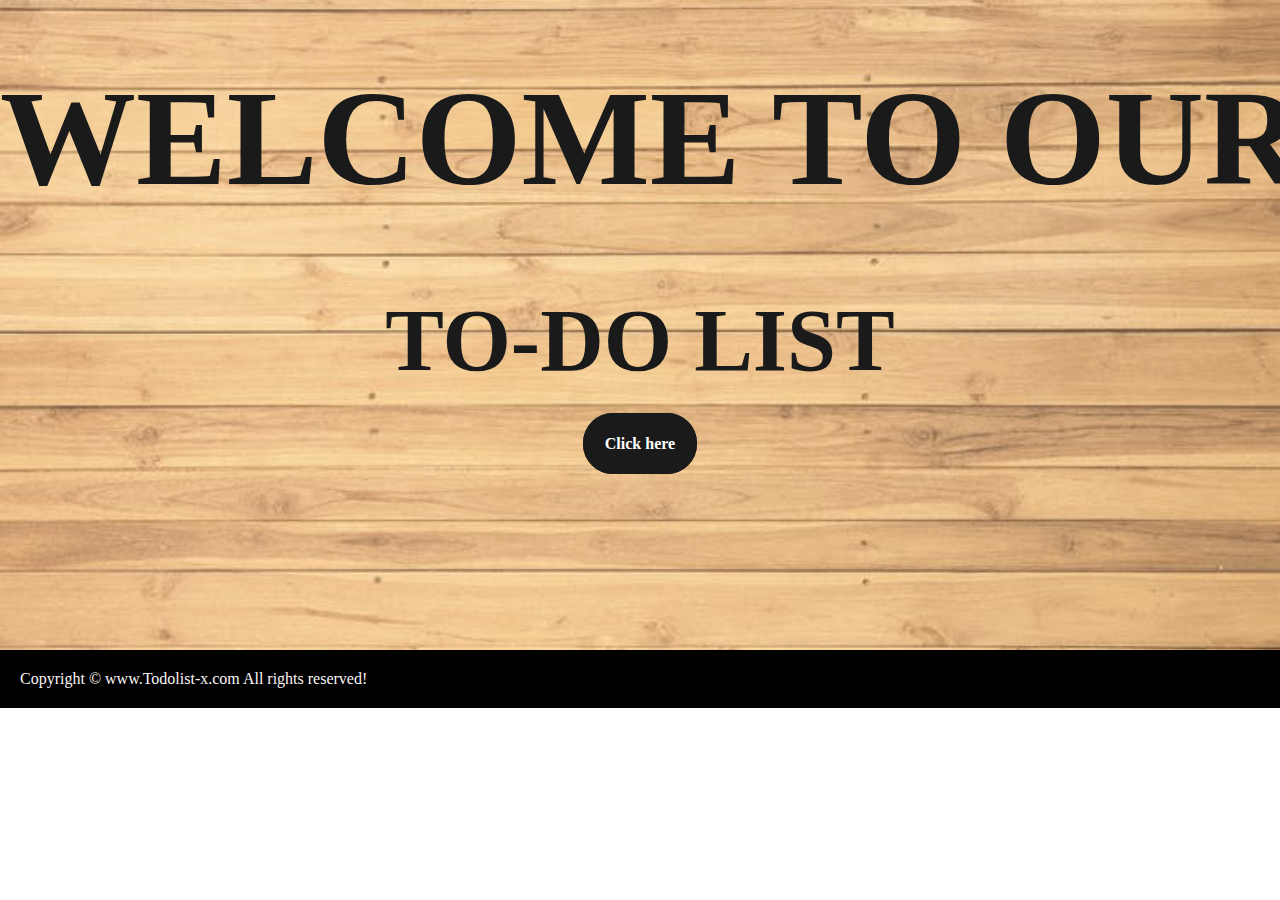
<file: index.html>
<!DOCTYPE html>
<html lang="en">

<head>
    <meta charset="UTF-8">
    <meta name="viewport" content="width=device-width, initial-scale=1.0">
    <link rel="stylesheet" href="style.css">
    <title>Todolist</title>
</head>

<body>
    <div class="home">
        <div class="txt">
            <h1>Welcome to Our</h1>
            <h2>TO-DO LIST</h2>
        </div>
        <a href="List.html">Click here</a>

    </div>
    <footer>
        <div class="footer">
            Copyright &copy; www.Todolist-x.com All rights reserved!
        </div>
    </footer>
</body>

</html>
</file>
<file: style.css>
@import url('https://fonts.googleapis.com/css?family=Source+Code+Pro');

* {
    margin: 0;
    padding: 0;
    box-sizing: border-box;
}
.home {
    height: 650px;
    /* background: rgb(2, 0, 36); */
    /* background: linear-gradient(90deg, rgba(2, 0, 36, 1) 0%, rgba(121, 82, 9, 1) 35%, rgba(0, 212, 255, 1) 100%); */
    background: url('./background.jpeg')no-repeat center center/cover;
    opacity: 0.9;
    color: black;
    text-align: center;
    
}

h1 {
    margin-bottom: 60px;
    margin-top: 60px;
    font-size: 8.5rem;
    text-align: center;
    text-transform: uppercase;
    font-weight: bold;
    display: inline-block;
    text-shadow: 0.0.12 white;
    /* border-right: solid 3px rgba(0, 255, 0, .75); */
    white-space: nowrap;
    overflow: hidden;
}

/* Animation */
h1 {
    animation: animated-text 3s steps(29, end) 1s 1 normal both,
        animated-cursor 600ms steps(29, end) infinite;
}

/* text animation */

@keyframes animated-text {
    from {
        width: 0;
    }

    to {
        width: 1500px;
    }
}

/* cursor animations */

@keyframes animated-cursor {
    from {
        /* border-right-color: rgba(0, 255, 0, .75); */
    }

    to {
        border-right-color: transparent;
    }
}

h2 {
    padding: 10px 20px ;
    margin-bottom: 34px;
    font-size: 5.5rem;
    text-align: center;
    text-transform: uppercase;
    font-weight: bold;
    text-shadow: 0.0.12 white;
    /* border-right: solid 3px rgba(0, 255, 0, .75); */
    white-space: nowrap;
    overflow: hidden;
}
h2 {
    animation: animated-text 2s steps(29, end) 1s 1 normal both,
        animated-cursor 600ms steps(29, end) infinite;
}

/* text animation */

@keyframes animated-text {
    from {
        width: 0;
    }

    to {
        width: 1500px;
    }
}

/* cursor animations */

@keyframes animated-cursor {
    from {
        /* border-right-color: rgba(0, 255, 0, .75); */
    }

    to {
        border-right-color: transparent;
    }
}

a {
    font-weight: bold;
    width: 34px;
    text-decoration: none;
    padding: 20px;
    margin-top: 50px;
    text-align: center;
    border: 2px solid black;
    background-color: black;
    color: white;
    border-radius: 30px;
}

a:hover {
    color: red;
    padding: 25px;
    transition-delay: 1s;
}
footer{
    background-color: black;
    color: rgb(250, 245, 245);
    padding: 20px 20px;
}
</file>
